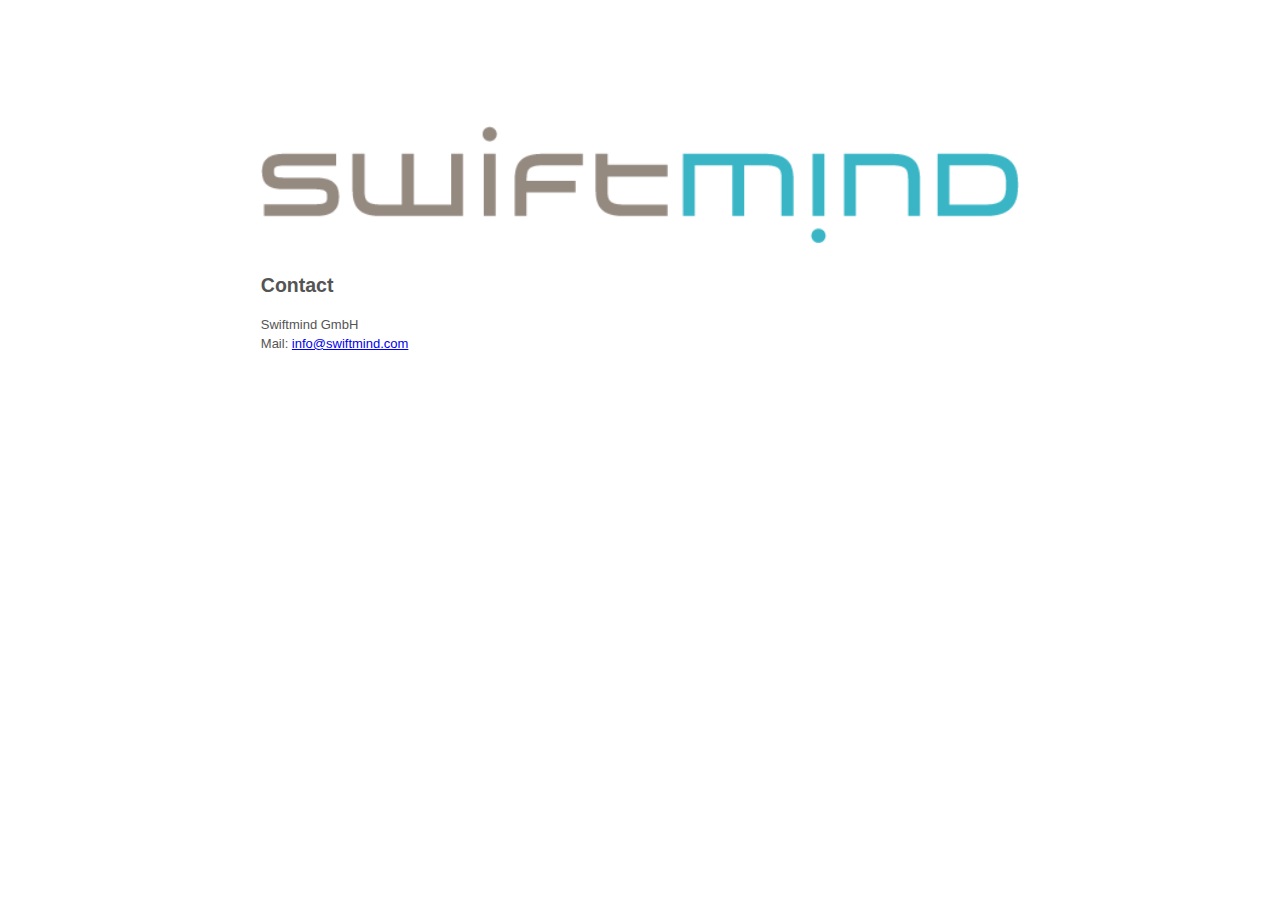
<file: index.html>
<?xml version="1.0"?>
<!DOCTYPE html PUBLIC "-//W3C//DTD XHTML 1.0 Strict//EN" "http://www.w3.org/TR/xhtml1/DTD/xhtml1-strict.dtd">
<html xmlns="http://www.w3.org/1999/xhtml" lang="de" xml:lang="de">
<head>
<title>Willkommen bei Swiftmind</title>
<link rel="stylesheet" type="text/css" media="screen" href="swiftmind.css" />

<link rel="apple-touch-icon" sizes="180x180" href="/apple-touch-icon.png">
<link rel="icon" type="image/png" sizes="32x32" href="/favicon-32x32.png">
<link rel="icon" type="image/png" sizes="16x16" href="/favicon-16x16.png">
<link rel="manifest" href="/site.webmanifest">
<meta name="msapplication-TileColor" content="#da532c">
<meta name="theme-color" content="#ffffff">

<meta name=viewport content="width=device-width, initial-scale=1">
</head>
<body>
<h1><img src="swiftmind_logo_rgb.png" alt="Swiftmind" width="100%"/></h1>
<h2>Contact</h2>
<p>
Swiftmind GmbH<br/>
Mail: <a href="mailto:info@swiftmind.com">info@swiftmind.com</a>
</p>
</body>
</html>
</file>
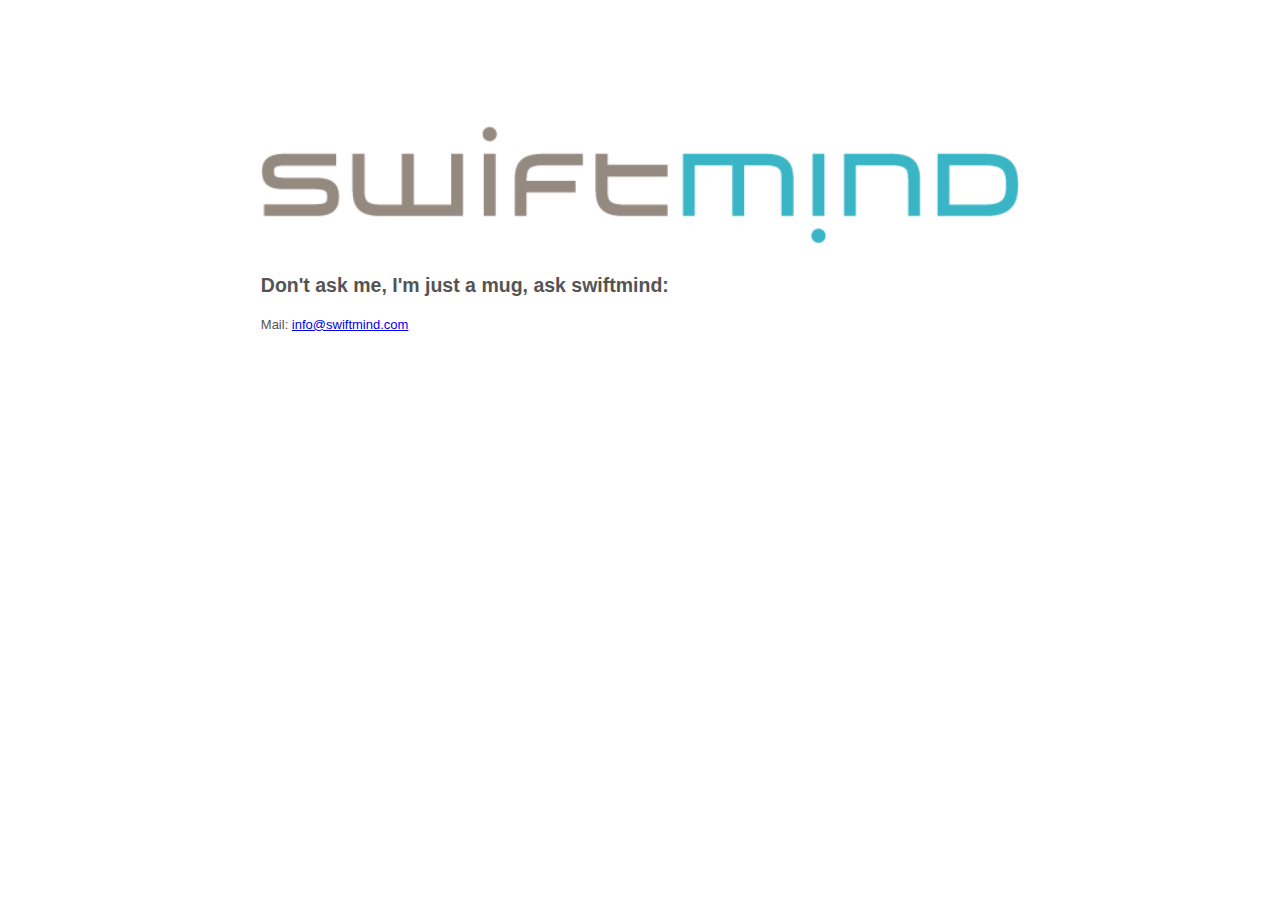
<file: mug.html>
<?xml version="1.0"?>
<!DOCTYPE html PUBLIC "-//W3C//DTD XHTML 1.0 Strict//EN" "http://www.w3.org/TR/xhtml1/DTD/xhtml1-strict.dtd">
<html xmlns="http://www.w3.org/1999/xhtml" lang="de" xml:lang="de">
<head>
<title>I'm just a mug</title>
<link rel="stylesheet" type="text/css" media="screen" href="swiftmind.css" />

<link rel="apple-touch-icon" sizes="180x180" href="/apple-touch-icon.png">
<link rel="icon" type="image/png" sizes="32x32" href="/favicon-32x32.png">
<link rel="icon" type="image/png" sizes="16x16" href="/favicon-16x16.png">
<link rel="manifest" href="/site.webmanifest">
<meta name="msapplication-TileColor" content="#da532c">
<meta name="theme-color" content="#ffffff">

<meta name=viewport content="width=device-width, initial-scale=1">
</head>
<body>
<h1><img src="swiftmind_logo_rgb.png" alt="Swiftmind" width="100%"/></h1>
<h2>Don't ask me, I'm just a mug, ask swiftmind:</h2>
<p>
Mail: <a href="mailto:info@swiftmind.com">info@swiftmind.com</a>
</p>
</body>
</html>
</file>
<file: swiftmind.css>
body {
  color: #545454;
  font: 13px/1.461 Verdana,Arial,Helvetica,sans-serif;
  align: center;
}

@media screen and (max-device-width: 600px) {
  body {
    font-size: 0.75em;
  }
}

h1 {
  margin-top: 10%;
}

h1, h2, p {
  margin-left: 20%;
  width: 60%;
}
</file>
